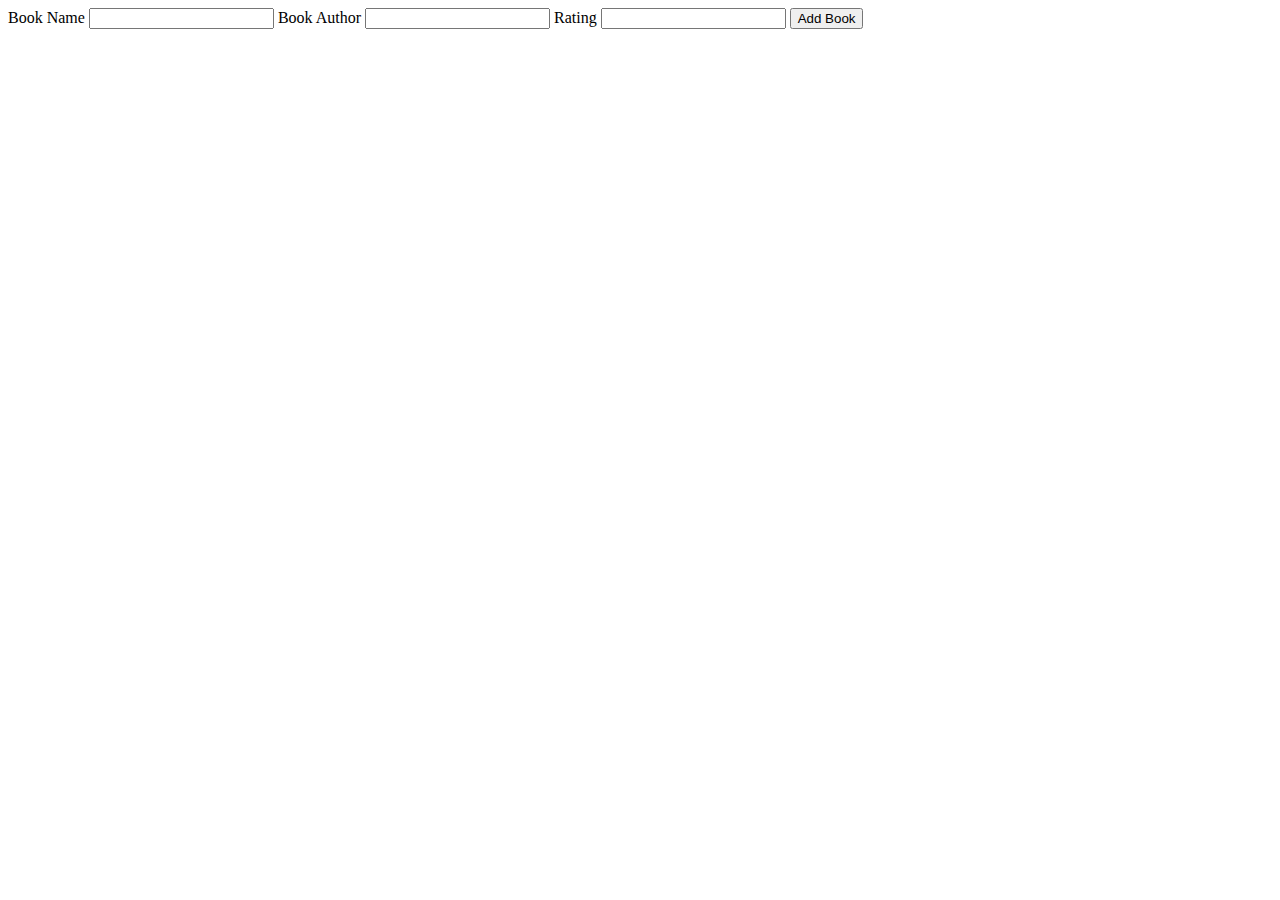
<file: virtual_library_with_sqlite/templates/add.html>
<!DOCTYPE html>
<html lang="en">
<head>
    <meta charset="UTF-8">
    <title>Add Book</title>
</head>
<body>
    <form action="{{ url_for('add') }}" method="POST">
        <label>Book Name</label>
        <input type="text" name="title">
        <label>Book Author</label>
        <input type="text" name="author">
        <label>Rating</label>
        <input type="text" name="rating">
        <button type="submit">Add Book</button>
    </form>
</body>
</html>
</file>
